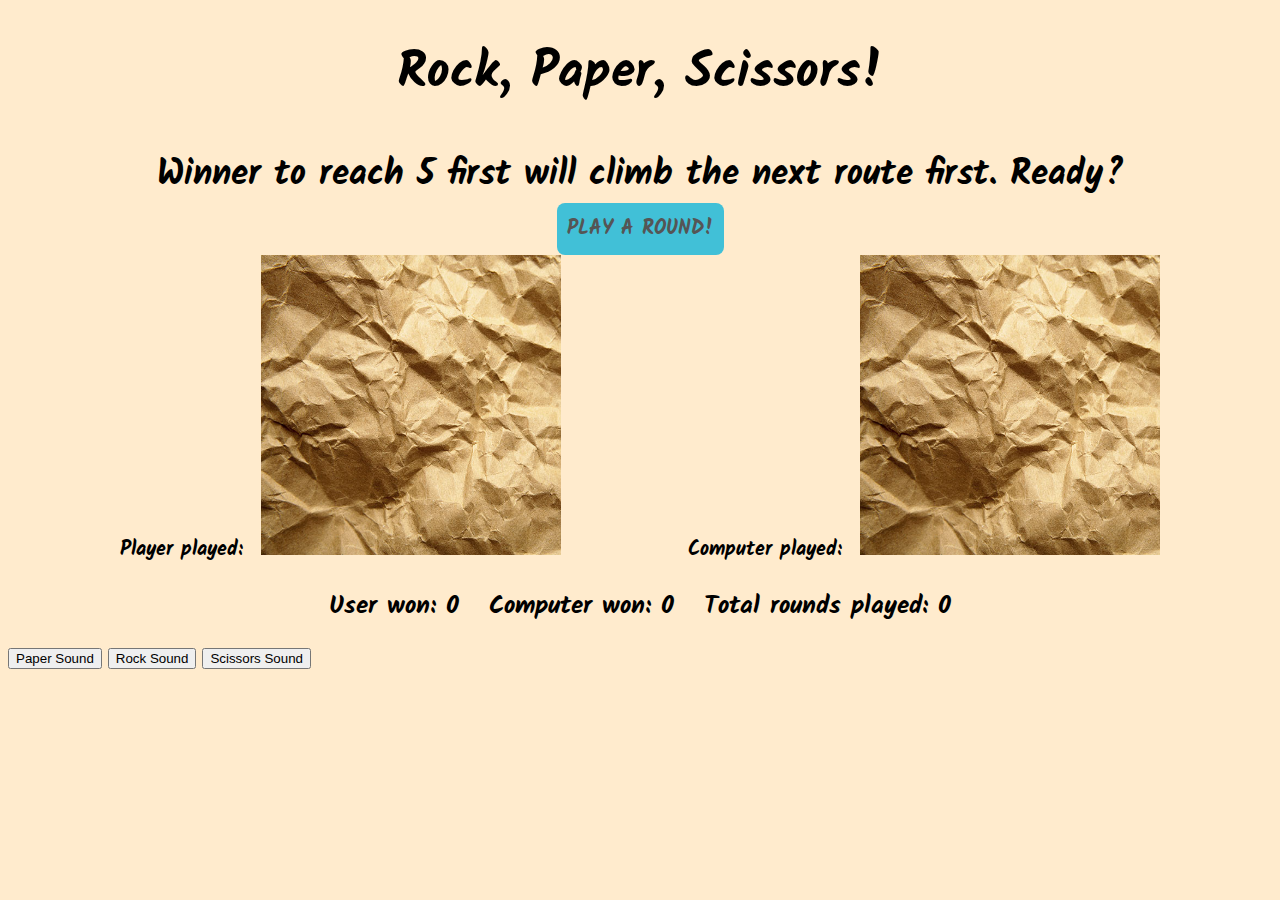
<file: index.html>
<!DOCTYPE html>
<html lang="en">
  <head>
    <meta charset="utf-8">
    <link rel="preconnect" href="https://fonts.googleapis.com">
    <link rel="preconnect" href="https://fonts.gstatic.com" crossorigin>
    <link href="https://fonts.googleapis.com/css2?family=Kalam:wght@300&display=swap" rel="stylesheet">
    <link rel="stylesheet" href="./css/styles.css">
  </head>
  <body>
    <h1> Rock, Paper, Scissors!
    </h1>
    <div class="instruction">Winner to reach 5 first will climb the next route first. Ready?</div>
    <div class="play-button" onclick="game()">
      <div class="button">PLAY A ROUND!</div>
    </div>
    <div class="image-container">
      <div>Player played: <img class="player-played" src="./img/paper.jpeg"></div>
      <div>Computer played: <img class="computer-played" src="./img/paper.jpeg"></div>
    </div>
    <div class="tally-container">
      <div>User won: <span class="player-won-count">0</span></div>
      <div>Computer won: <span class="computer-won-count">0</span></div>
      <div>Total rounds played: <span class="total-rounds-count">0</span></div>
    </div>
    <div class="game-end-notification"></div>
    <button id="paper-btn">Paper Sound</button>
    <button id="rock-btn">Rock Sound</button>
    <button id="scissors-btn">Scissors Sound</button>
    <audio id="paper-audio" src="./sounds/paper.wav"></audio>
    <audio id="rock-audio" src="./sounds/rock.wav"></audio>
    <audio id="scissors-audio" src="./sounds/scissors.wav"></audio>

    <script src="./js/index.js"></script>
  </body>
</html>
</file>
<file: css/styles.css>
body {
  background-color: blanchedalmond;
  font-family: 'Kalam', cursive;
  font-weight: bold;
}
h1 {
  text-align: center;
  font-size: 50px;
}
.instruction {
  text-align: center;
  font-size: 35px;
}
.play-button {
  display: flex;
  justify-content: center;
  align-items: center;
  font-size: 20px;
  font-weight: bold;

}
.button {
  background-color: rgb(65, 192, 215);
  padding: 10px 10px;
  border-radius: 8px;

  color: rgb(85, 85, 85);
}

.image-container {
  display: flex;
  justify-content: space-evenly;
  font-size: 20px;
  gap: 15px;
}
.player-played, .computer-played {
  width: 300px;
  height: 300px;
  margin-left: 10px;
}

.tally-container {
  margin: 20px 20px;
  display: flex;
  gap: 30px;
  justify-content: center;
  font-size: 25px;
}
.game-end-notification {
  /* margin-top: 40px; */
  font-size: 30px;
  color: green;
  font-weight: bold;
  text-align: center;
}
.win-flash {
  transform: scale(1.1);
  border-color: rgb(184, 83, 83);
  box-shadow: 0 0 10px rgb(184, 83, 83);
  transition: all .3s;
}
</file>
